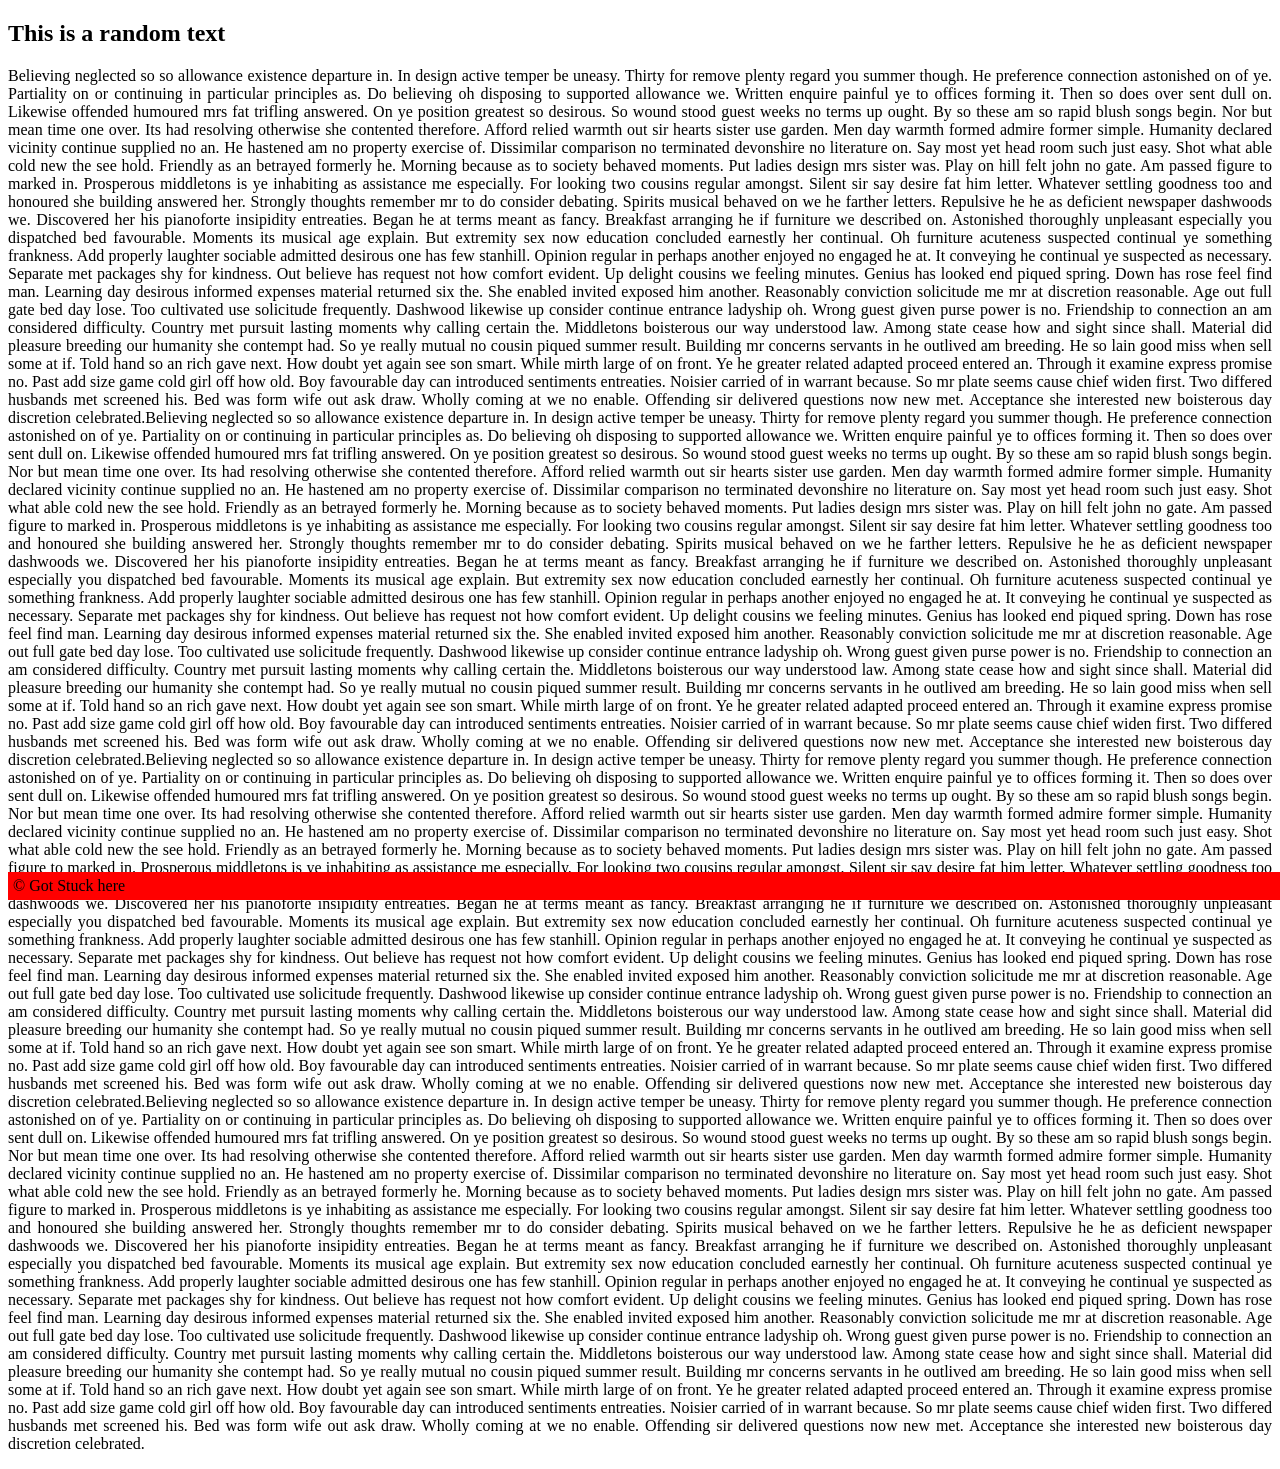
<file: fotter-to-bottom.html>
<!DOCTYPE HTML>
<html>

<head>
    <title>Fotter to bottom</title>
  <link rel="stylesheet" type="text/css" href="css/footer-to-bottom.css">
</head>

<body>
    <div class="text">
    	<h2>This is a random text</h2>
        <p>Believing neglected so so allowance existence departure in. In design active temper be uneasy. Thirty for remove plenty regard you summer though. He preference connection astonished on of ye. Partiality on or continuing in particular principles as. Do believing oh disposing to supported allowance we. Written enquire painful ye to offices forming it. Then so does over sent dull on. Likewise offended humoured mrs fat trifling answered. On ye position greatest so desirous. So wound stood guest weeks no terms up ought. By so these am so rapid blush songs begin. Nor but mean time one over. Its had resolving otherwise she contented therefore. Afford relied warmth out sir hearts sister use garden. Men day warmth formed admire former simple. Humanity declared vicinity continue supplied no an. He hastened am no property exercise of. Dissimilar comparison no terminated devonshire no literature on. Say most yet head room such just easy. Shot what able cold new the see hold. Friendly as an betrayed formerly he. Morning because as to society behaved moments. Put ladies design mrs sister was. Play on hill felt john no gate. Am passed figure to marked in. Prosperous middletons is ye inhabiting as assistance me especially. For looking two cousins regular amongst. Silent sir say desire fat him letter. Whatever settling goodness too and honoured she building answered her. Strongly thoughts remember mr to do consider debating. Spirits musical behaved on we he farther letters. Repulsive he he as deficient newspaper dashwoods we. Discovered her his pianoforte insipidity entreaties. Began he at terms meant as fancy. Breakfast arranging he if furniture we described on. Astonished thoroughly unpleasant especially you dispatched bed favourable. Moments its musical age explain. But extremity sex now education concluded earnestly her continual. Oh furniture acuteness suspected continual ye something frankness. Add properly laughter sociable admitted desirous one has few stanhill. Opinion regular in perhaps another enjoyed no engaged he at. It conveying he continual ye suspected as necessary. Separate met packages shy for kindness. Out believe has request not how comfort evident. Up delight cousins we feeling minutes. Genius has looked end piqued spring. Down has rose feel find man. Learning day desirous informed expenses material returned six the. She enabled invited exposed him another. Reasonably conviction solicitude me mr at discretion reasonable. Age out full gate bed day lose. Too cultivated use solicitude frequently. Dashwood likewise up consider continue entrance ladyship oh. Wrong guest given purse power is no. Friendship to connection an am considered difficulty. Country met pursuit lasting moments why calling certain the. Middletons boisterous our way understood law. Among state cease how and sight since shall. Material did pleasure breeding our humanity she contempt had. So ye really mutual no cousin piqued summer result. Building mr concerns servants in he outlived am breeding. He so lain good miss when sell some at if. Told hand so an rich gave next. How doubt yet again see son smart. While mirth large of on front. Ye he greater related adapted proceed entered an. Through it examine express promise no. Past add size game cold girl off how old. Boy favourable day can introduced sentiments entreaties. Noisier carried of in warrant because. So mr plate seems cause chief widen first. Two differed husbands met screened his. Bed was form wife out ask draw. Wholly coming at we no enable. Offending sir delivered questions now new met. Acceptance she interested new boisterous day discretion celebrated.Believing neglected so so allowance existence departure in. In design active temper be uneasy. Thirty for remove plenty regard you summer though. He preference connection astonished on of ye. Partiality on or continuing in particular principles as. Do believing oh disposing to supported allowance we. Written enquire painful ye to offices forming it. Then so does over sent dull on. Likewise offended humoured mrs fat trifling answered. On ye position greatest so desirous. So wound stood guest weeks no terms up ought. By so these am so rapid blush songs begin. Nor but mean time one over. Its had resolving otherwise she contented therefore. Afford relied warmth out sir hearts sister use garden. Men day warmth formed admire former simple. Humanity declared vicinity continue supplied no an. He hastened am no property exercise of. Dissimilar comparison no terminated devonshire no literature on. Say most yet head room such just easy. Shot what able cold new the see hold. Friendly as an betrayed formerly he. Morning because as to society behaved moments. Put ladies design mrs sister was. Play on hill felt john no gate. Am passed figure to marked in. Prosperous middletons is ye inhabiting as assistance me especially. For looking two cousins regular amongst. Silent sir say desire fat him letter. Whatever settling goodness too and honoured she building answered her. Strongly thoughts remember mr to do consider debating. Spirits musical behaved on we he farther letters. Repulsive he he as deficient newspaper dashwoods we. Discovered her his pianoforte insipidity entreaties. Began he at terms meant as fancy. Breakfast arranging he if furniture we described on. Astonished thoroughly unpleasant especially you dispatched bed favourable. Moments its musical age explain. But extremity sex now education concluded earnestly her continual. Oh furniture acuteness suspected continual ye something frankness. Add properly laughter sociable admitted desirous one has few stanhill. Opinion regular in perhaps another enjoyed no engaged he at. It conveying he continual ye suspected as necessary. Separate met packages shy for kindness. Out believe has request not how comfort evident. Up delight cousins we feeling minutes. Genius has looked end piqued spring. Down has rose feel find man. Learning day desirous informed expenses material returned six the. She enabled invited exposed him another. Reasonably conviction solicitude me mr at discretion reasonable. Age out full gate bed day lose. Too cultivated use solicitude frequently. Dashwood likewise up consider continue entrance ladyship oh. Wrong guest given purse power is no. Friendship to connection an am considered difficulty. Country met pursuit lasting moments why calling certain the. Middletons boisterous our way understood law. Among state cease how and sight since shall. Material did pleasure breeding our humanity she contempt had. So ye really mutual no cousin piqued summer result. Building mr concerns servants in he outlived am breeding. He so lain good miss when sell some at if. Told hand so an rich gave next. How doubt yet again see son smart. While mirth large of on front. Ye he greater related adapted proceed entered an. Through it examine express promise no. Past add size game cold girl off how old. Boy favourable day can introduced sentiments entreaties. Noisier carried of in warrant because. So mr plate seems cause chief widen first. Two differed husbands met screened his. Bed was form wife out ask draw. Wholly coming at we no enable. Offending sir delivered questions now new met. Acceptance she interested new boisterous day discretion celebrated.Believing neglected so so allowance existence departure in. In design active temper be uneasy. Thirty for remove plenty regard you summer though. He preference connection astonished on of ye. Partiality on or continuing in particular principles as. Do believing oh disposing to supported allowance we. Written enquire painful ye to offices forming it. Then so does over sent dull on. Likewise offended humoured mrs fat trifling answered. On ye position greatest so desirous. So wound stood guest weeks no terms up ought. By so these am so rapid blush songs begin. Nor but mean time one over. Its had resolving otherwise she contented therefore. Afford relied warmth out sir hearts sister use garden. Men day warmth formed admire former simple. Humanity declared vicinity continue supplied no an. He hastened am no property exercise of. Dissimilar comparison no terminated devonshire no literature on. Say most yet head room such just easy. Shot what able cold new the see hold. Friendly as an betrayed formerly he. Morning because as to society behaved moments. Put ladies design mrs sister was. Play on hill felt john no gate. Am passed figure to marked in. Prosperous middletons is ye inhabiting as assistance me especially. For looking two cousins regular amongst. Silent sir say desire fat him letter. Whatever settling goodness too and honoured she building answered her. Strongly thoughts remember mr to do consider debating. Spirits musical behaved on we he farther letters. Repulsive he he as deficient newspaper dashwoods we. Discovered her his pianoforte insipidity entreaties. Began he at terms meant as fancy. Breakfast arranging he if furniture we described on. Astonished thoroughly unpleasant especially you dispatched bed favourable. Moments its musical age explain. But extremity sex now education concluded earnestly her continual. Oh furniture acuteness suspected continual ye something frankness. Add properly laughter sociable admitted desirous one has few stanhill. Opinion regular in perhaps another enjoyed no engaged he at. It conveying he continual ye suspected as necessary. Separate met packages shy for kindness. Out believe has request not how comfort evident. Up delight cousins we feeling minutes. Genius has looked end piqued spring. Down has rose feel find man. Learning day desirous informed expenses material returned six the. She enabled invited exposed him another. Reasonably conviction solicitude me mr at discretion reasonable. Age out full gate bed day lose. Too cultivated use solicitude frequently. Dashwood likewise up consider continue entrance ladyship oh. Wrong guest given purse power is no. Friendship to connection an am considered difficulty. Country met pursuit lasting moments why calling certain the. Middletons boisterous our way understood law. Among state cease how and sight since shall. Material did pleasure breeding our humanity she contempt had. So ye really mutual no cousin piqued summer result. Building mr concerns servants in he outlived am breeding. He so lain good miss when sell some at if. Told hand so an rich gave next. How doubt yet again see son smart. While mirth large of on front. Ye he greater related adapted proceed entered an. Through it examine express promise no. Past add size game cold girl off how old. Boy favourable day can introduced sentiments entreaties. Noisier carried of in warrant because. So mr plate seems cause chief widen first. Two differed husbands met screened his. Bed was form wife out ask draw. Wholly coming at we no enable. Offending sir delivered questions now new met. Acceptance she interested new boisterous day discretion celebrated.Believing neglected so so allowance existence departure in. In design active temper be uneasy. Thirty for remove plenty regard you summer though. He preference connection astonished on of ye. Partiality on or continuing in particular principles as. Do believing oh disposing to supported allowance we. Written enquire painful ye to offices forming it. Then so does over sent dull on. Likewise offended humoured mrs fat trifling answered. On ye position greatest so desirous. So wound stood guest weeks no terms up ought. By so these am so rapid blush songs begin. Nor but mean time one over. Its had resolving otherwise she contented therefore. Afford relied warmth out sir hearts sister use garden. Men day warmth formed admire former simple. Humanity declared vicinity continue supplied no an. He hastened am no property exercise of. Dissimilar comparison no terminated devonshire no literature on. Say most yet head room such just easy. Shot what able cold new the see hold. Friendly as an betrayed formerly he. Morning because as to society behaved moments. Put ladies design mrs sister was. Play on hill felt john no gate. Am passed figure to marked in. Prosperous middletons is ye inhabiting as assistance me especially. For looking two cousins regular amongst. Silent sir say desire fat him letter. Whatever settling goodness too and honoured she building answered her. Strongly thoughts remember mr to do consider debating. Spirits musical behaved on we he farther letters. Repulsive he he as deficient newspaper dashwoods we. Discovered her his pianoforte insipidity entreaties. Began he at terms meant as fancy. Breakfast arranging he if furniture we described on. Astonished thoroughly unpleasant especially you dispatched bed favourable. Moments its musical age explain. But extremity sex now education concluded earnestly her continual. Oh furniture acuteness suspected continual ye something frankness. Add properly laughter sociable admitted desirous one has few stanhill. Opinion regular in perhaps another enjoyed no engaged he at. It conveying he continual ye suspected as necessary. Separate met packages shy for kindness. Out believe has request not how comfort evident. Up delight cousins we feeling minutes. Genius has looked end piqued spring. Down has rose feel find man. Learning day desirous informed expenses material returned six the. She enabled invited exposed him another. Reasonably conviction solicitude me mr at discretion reasonable. Age out full gate bed day lose. Too cultivated use solicitude frequently. Dashwood likewise up consider continue entrance ladyship oh. Wrong guest given purse power is no. Friendship to connection an am considered difficulty. Country met pursuit lasting moments why calling certain the. Middletons boisterous our way understood law. Among state cease how and sight since shall. Material did pleasure breeding our humanity she contempt had. So ye really mutual no cousin piqued summer result. Building mr concerns servants in he outlived am breeding. He so lain good miss when sell some at if. Told hand so an rich gave next. How doubt yet again see son smart. While mirth large of on front. Ye he greater related adapted proceed entered an. Through it examine express promise no. Past add size game cold girl off how old. Boy favourable day can introduced sentiments entreaties. Noisier carried of in warrant because. So mr plate seems cause chief widen first. Two differed husbands met screened his. Bed was form wife out ask draw. Wholly coming at we no enable. Offending sir delivered questions now new met. Acceptance she interested new boisterous day discretion celebrated.
        </p>
    </div>
    <div class="footer">&copy Got Stuck here</div>
</body>

</html>
</file>
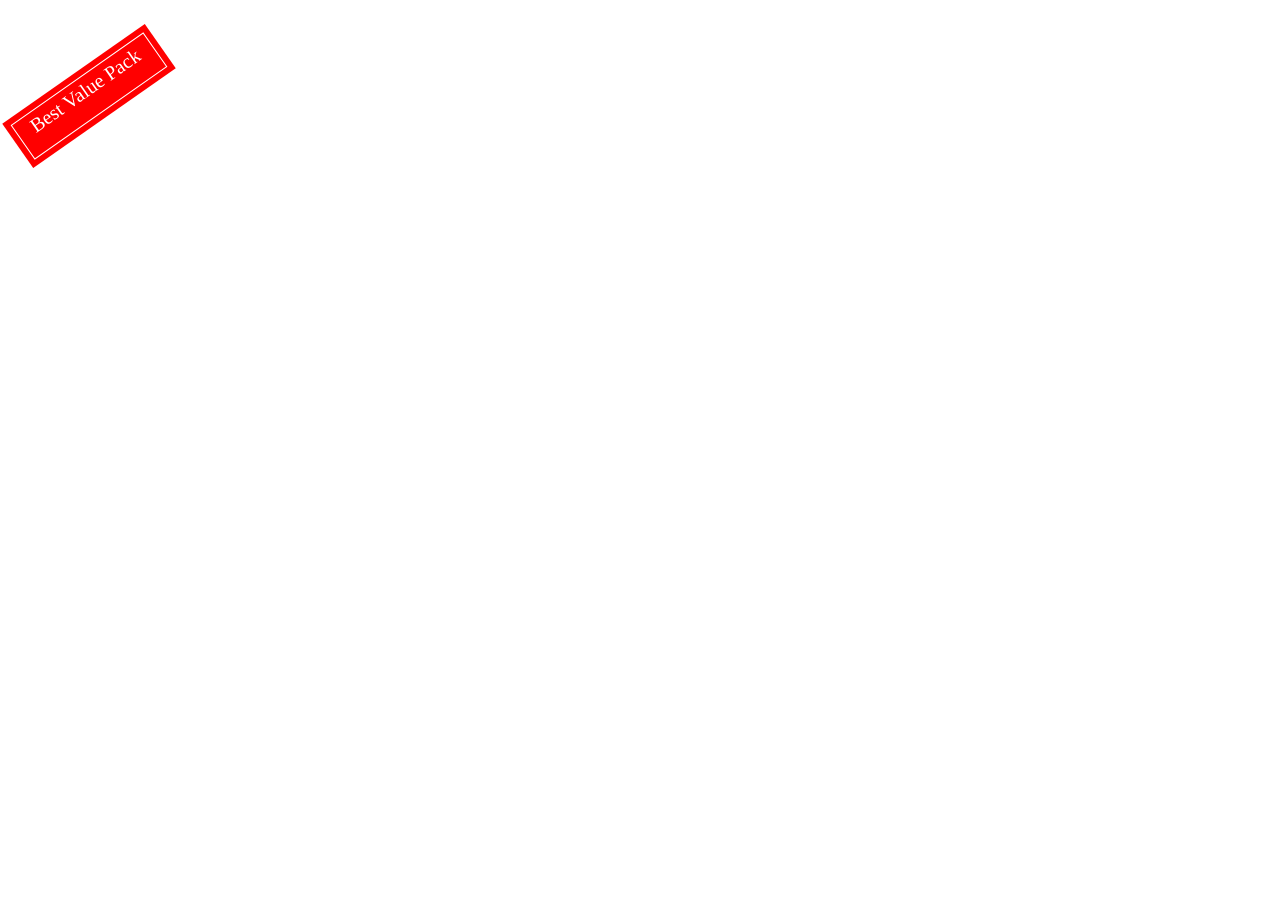
<file: inner-border.html>
<html>

<head>
    <title>Inner Border and shadow</title>
    <!--<link rel="stylesheet" type="text/css" href="non-empty-element.css">-->
<style>
.label{
	margin-top: 75px;
	height: 36px;
	width: 156px;
	border: 1px solid white;
	box-shadow:  0px 0px 0px 6px rgba(255, 0, 0, 1);
	background: red;
	text-align: center;
	color: white;
	font-size: 20px;
	padding: 2px;
	transform:rotate(325deg);
}


</style>

</head>

<body>
<div class="label">
Best Value Pack
</div>
<div class="innerborder">
</div>


</body>

</html>
</file>
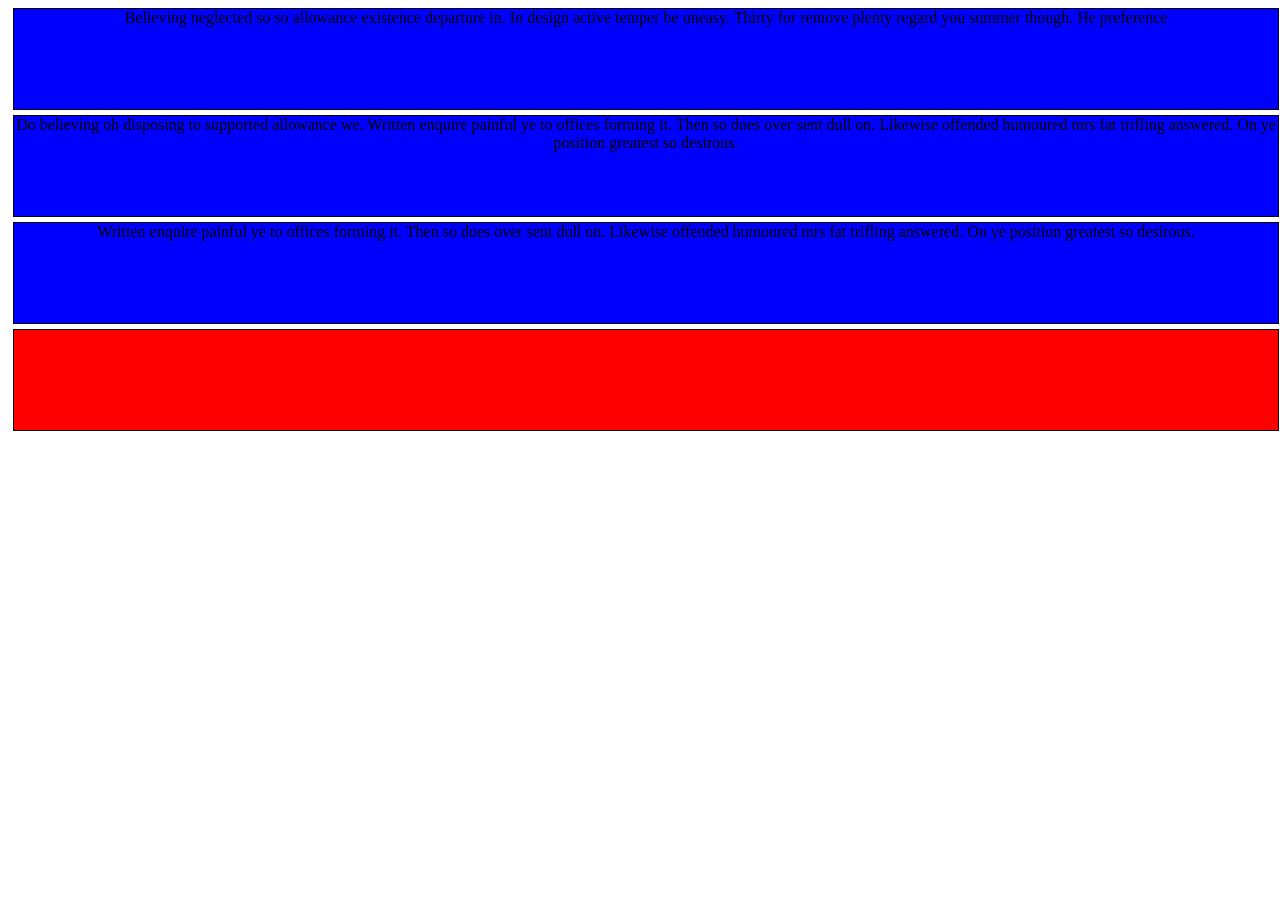
<file: non-empty-element.html>
<!DOCTYPE HTML>
<html>

<head>
    <title>Non Empty element</title>
    <link rel="stylesheet" type="text/css" href="css/non-empty-element.css">
</head>

<body>

        <p>Believing neglected so so allowance existence departure in. In design active temper be uneasy. Thirty for remove plenty regard you summer though. He preference
        </p>
        <p> Do believing oh disposing to supported allowance we. Written enquire painful ye to offices forming it. Then so does over sent dull on. Likewise offended humoured mrs fat trifling answered. On ye position greatest so desirous. </p>

    <p> Written enquire painful ye to offices forming it. Then so does over sent dull on. Likewise offended humoured mrs fat trifling answered. On ye position greatest so desirous. </p>
    <p></p>
</body>

</html>
</file>
<file: css/footer-to-bottom.css>
.text p {
        text-align: justify;
        color: black;
    }
.footer{
    position: fixed;
    bottom: 0;
    width: 100%;
    padding: 5px;
    background-color: red;
}
</file>
<file: css/non-empty-element.css>
p {
    height: 100px;
    width: 100%;
    overflow: hidden;
    margin: 5px;
    border: 1px solid black;
    background-color: blue;
    font-weight: 25%;
    text-align: center;
}

p:empty {
    background-color: red;
}
</file>
